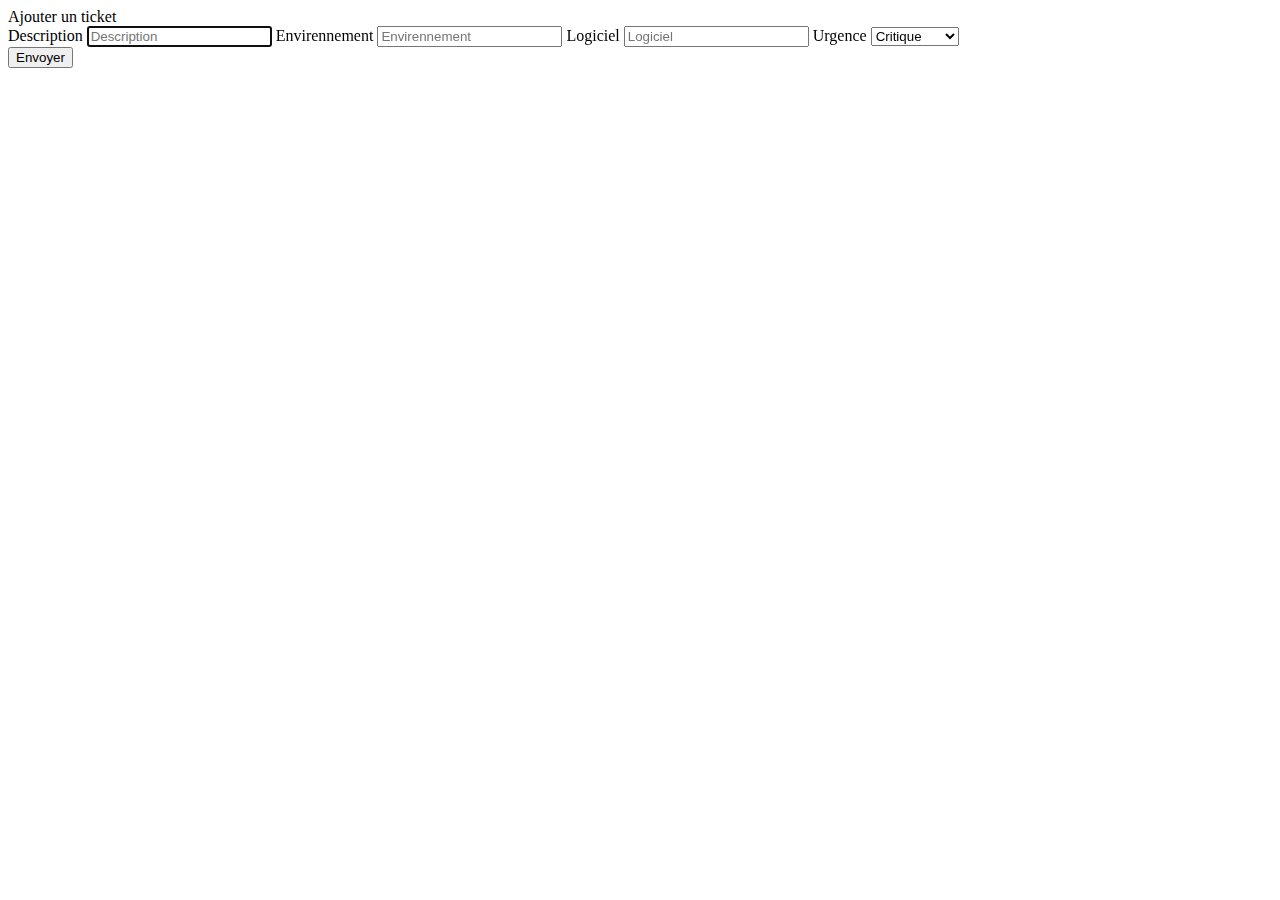
<file: src/main/resources/templates/template/add-ticket.html>
<!DOCTYPE html>
<html lang="en" xmlns:th="http://www.thymeleaf.org" xmlns:layout="http://www.ultraq.net.nz/thymeleaf/layout"
      layout:decorate="~{layout/index}">
<head>
    <meta charset="UTF-8">
    <title>Tickets</title>
    <link th:href="@{/style/bootstrap.min.css}" rel="stylesheet"/>
    <link th:href="@{/style/style.css}" rel="stylesheet"/>
</head>
<body>
<main layout:fragment="contenu">
    <div class="card">
        <div class="card-header">Ajouter un ticket</div>
        <div class="card-body row">
            <div class="col-3"></div>
            <form class="form-signin col-6" method="post" th:object="${ticket}"  th:action="@{/client/ticket/add}" >

                <label for="inputDescription" class="sr-only">Description</label>
                <input type="text" id="inputDescription" name="description"  class="form-control mb-3" placeholder="Description" required
                       autofocus th:field="*{description}">

                <label for="inputEnvir" class="sr-only">Envirennement</label>
                <input type="text" id="inputEnvir" name="envirennement"  class="form-control mb-3" placeholder="Envirennement" required
                       autofocus th:field="*{envirenemment}">

                <label for="inputLogiciel" class="sr-only">Logiciel</label>
                <input type="text" id="inputLogiciel" name="Logiciel"  class="form-control mb-3" placeholder="Logiciel" required
                       autofocus th:field="*{logiciel}">

                <label for="inputUrgnece" class="sr-only">Urgence</label>
                <select id="inputUrgnece" class="form-control mb-3" name="urgence" th:field="*{urgence}">
                    <option value="critique">Critique</option>
                    <option value="urgent">Urgent</option>
                    <option value="normal">Normal</option>
                    <option value="non urgent">Non urgent</option>
                </select>

                <div class="row">
                    <div class="col-2"></div>
                    <div class="col-8">
                        <button class="btn btn-primary btn-block" type="submit">Envoyer</button>
                    </div>
                </div>

            </form>
        </div>
    </div>
</main>
<script src="https://cdn.jsdelivr.net/npm/bootstrap@5.2.0-beta1/dist/js/bootstrap.bundle.min.js"
        integrity="sha384-pprn3073KE6tl6bjs2QrFaJGz5/SUsLqktiwsUTF55Jfv3qYSDhgCecCxMW52nD2"
        crossorigin="anonymous"></script>
</body>
</html>
</file>
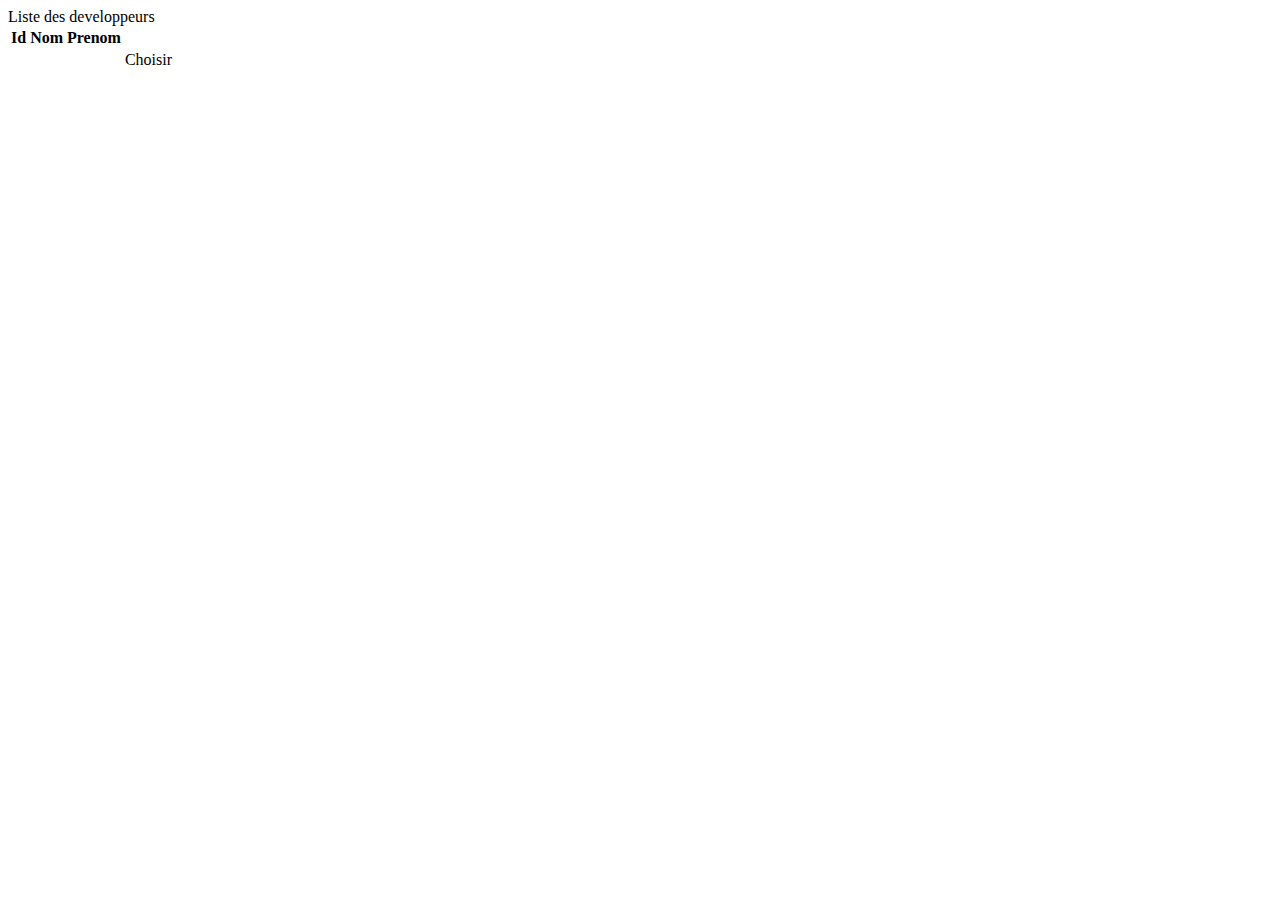
<file: src/main/resources/templates/template/affectation-ticket.html>
<!DOCTYPE html>
<html lang="en" xmlns:th="http://www.thymeleaf.org" xmlns:layout="http://www.ultraq.net.nz/thymeleaf/layout"
      layout:decorate="~{layout/index}">
<head>
    <meta charset="UTF-8">
    <title>Tickets</title>
    <link th:href="@{/style/bootstrap.min.css}" rel="stylesheet"/>
    <link th:href="@{/style/style.css}" rel="stylesheet"/>
</head>
<body>
<main layout:fragment="contenu">
    <div class="card">
        <div class="card-header">Liste des developpeurs</div>
        <div class="card-body">
            <table class="table">
                <thead class="thead-light">
                <tr>
                    <th scope="col">Id</th>
                    <th scope="col">Nom</th>
                    <th scope="col">Prenom</th>
                    <th scope="col"></th>
                </tr>
                </thead>
                <tbody>
                <tr th:each="u:${users}">
                    <td th:text="${u.id}"></td>
                    <td th:text="${u.nom}"></td>
                    <td th:text="${u.prenom}"></td>
                    <td><a th:href="@{/admin/tickets/choisir/{id}/{idT} (id=${u.id},idT=${ticket.id}) }" class="btn btn-primary">Choisir</a></td>
                </tr>
                </tbody>
            </table>
        </div>
    </div>
</main>
<script src="https://cdn.jsdelivr.net/npm/bootstrap@5.2.0-beta1/dist/js/bootstrap.bundle.min.js"
        integrity="sha384-pprn3073KE6tl6bjs2QrFaJGz5/SUsLqktiwsUTF55Jfv3qYSDhgCecCxMW52nD2"
        crossorigin="anonymous"></script>
</body>
</html>
</file>
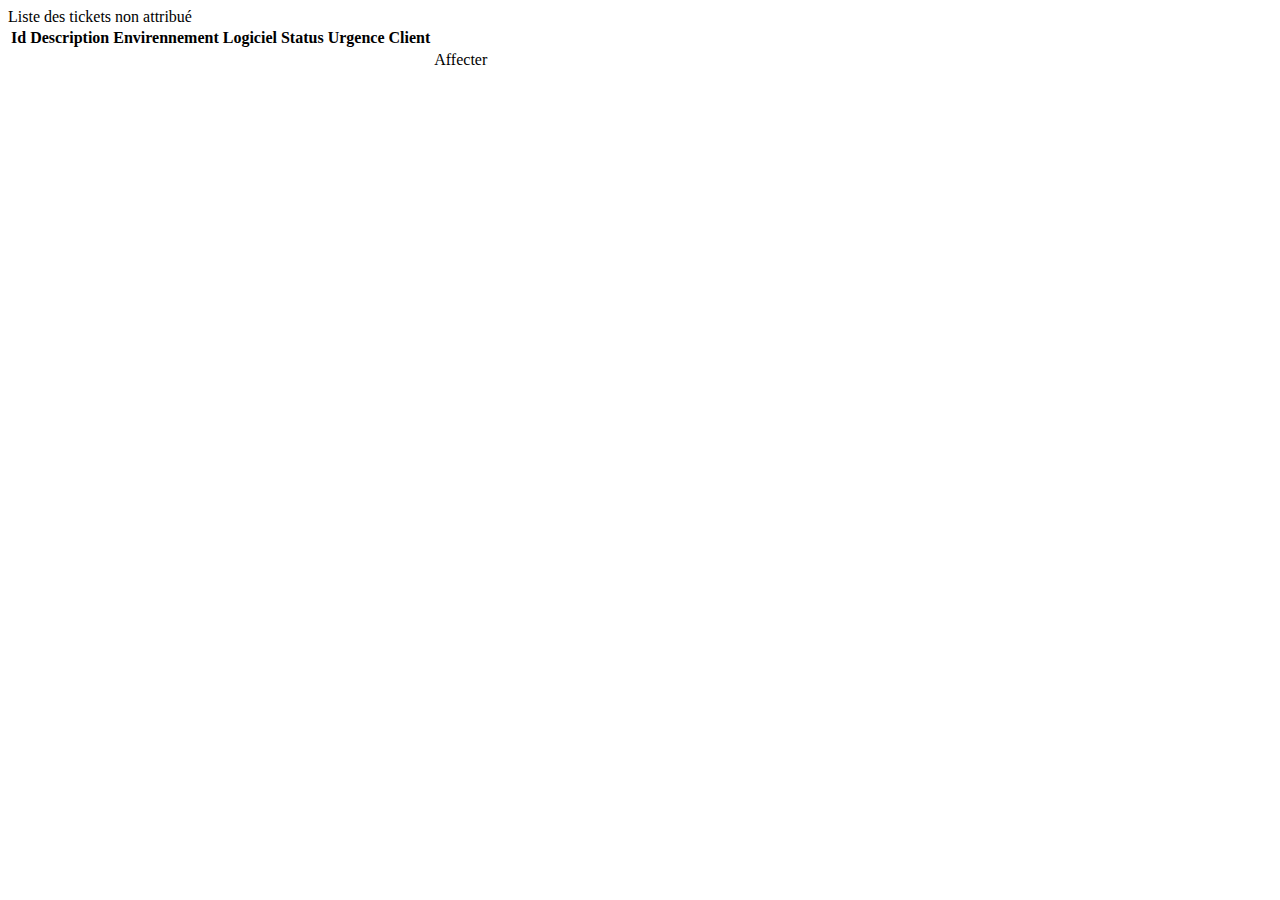
<file: src/main/resources/templates/template/ticket-non-attribue.html>
<!DOCTYPE html>
<html lang="en" xmlns:th="http://www.thymeleaf.org" xmlns:layout="http://www.ultraq.net.nz/thymeleaf/layout"
      layout:decorate="~{layout/index}">
<head>
    <meta charset="UTF-8">
    <title>Tickets</title>
    <link th:href="@{/style/bootstrap.min.css}" rel="stylesheet"/>
    <link th:href="@{/style/style.css}" rel="stylesheet"/>
</head>
<body>
<main layout:fragment="contenu">
    <div class="card">
        <div class="card-header">Liste des tickets non attribué</div>
        <div class="card-body">
            <table class="table">
                <thead class="thead-light">
                <tr>
                    <th scope="col">Id</th>
                    <th scope="col">Description</th>
                    <th scope="col">Envirennement</th>
                    <th scope="col">Logiciel</th>
                    <th scope="col">Status</th>
                    <th scope="col">Urgence</th>
                    <th scope="col">Client</th>
                    <th scope="col"></th>
                </tr>
                </thead>
                <tbody>
                <tr th:each="t:${tickets}">
                    <td th:text="${t.id}"></td>
                    <td th:text="${t.description}"></td>
                    <td th:text="${t.envirenemment}"></td>
                    <td th:text="${t.logiciel}"></td>
                    <td th:text="${t.status}"></td>
                    <td th:text="${t.urgence}"></td>
                    <td th:text="${t.client}"></td>
                    <td><a th:href="@{/admin/tickets/affecter/{id} (id=${t.id})}" class="btn btn-primary">Affecter</a></td>
                </tr>
                </tbody>
            </table>
        </div>
    </div>
</main>
<script src="https://cdn.jsdelivr.net/npm/bootstrap@5.2.0-beta1/dist/js/bootstrap.bundle.min.js"
        integrity="sha384-pprn3073KE6tl6bjs2QrFaJGz5/SUsLqktiwsUTF55Jfv3qYSDhgCecCxMW52nD2"
        crossorigin="anonymous"></script>
</body>
</html>
</file>
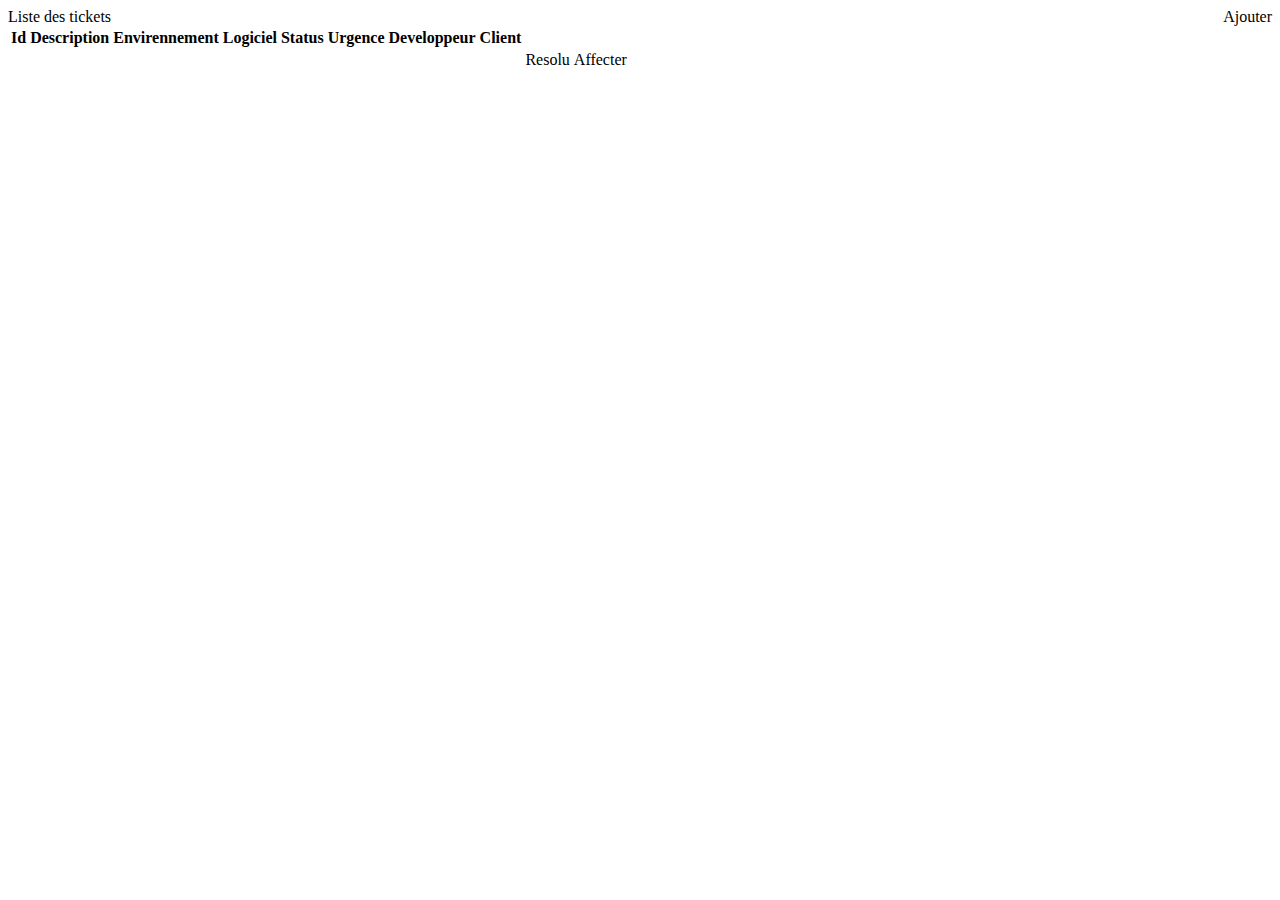
<file: src/main/resources/templates/template/tickets-liste.html>
<!DOCTYPE html>
<html lang="en" xmlns:th="http://www.thymeleaf.org" xmlns:layout="http://www.ultraq.net.nz/thymeleaf/layout"
      xmlns:sec="https://www.thymeleaf.org/thymeleaf-extras-springsecurity5"
      layout:decorate="~{layout/index}">
<head>
    <meta charset="UTF-8">
    <title>Tickets</title>
    <link th:href="@{/style/bootstrap.min.css}" rel="stylesheet"/>
    <link th:href="@{/style/style.css}" rel="stylesheet"/>
</head>
<body>
<main layout:fragment="contenu">
    <div class="card">
        <div class="card-header">
            Liste des tickets
            <a th:href="@{/client/ticket/add}"  sec:authorize="hasAnyAuthority('CLIENT')" class="btn btn-outline-primary" style="float: right">Ajouter</a>
        </div>
        <div class="card-body">
            <table class="table">
                <thead class="thead-light">
                <tr>
                    <th scope="col">Id</th>
                    <th scope="col">Description</th>
                    <th scope="col">Envirennement</th>
                    <th scope="col">Logiciel</th>
                    <th scope="col">Status</th>
                    <th scope="col">Urgence</th>
                    <th scope="col">Developpeur</th>
                    <th scope="col" sec:authorize="!hasAnyAuthority('CLIENT')">Client</th>
                    <th scope="col"></th>
                </tr>
                </thead>
                <tbody>
                <tr th:each="t:${tickets}">
                    <td th:text="${t.id}"></td>
                    <td th:text="${t.description}"></td>
                    <td th:text="${t.envirenemment}"></td>
                    <td th:text="${t.logiciel}"></td>
                    <td th:text="${t.status}"></td>
                    <td th:text="${t.urgence}"></td>
                    <td th:text="${t.developpeur}" sec:authorize="!hasAnyAuthority('DEVELOPPEUR')"></td>
                    <td th:text="${t.client}"  sec:authorize="!hasAnyAuthority('CLIENT')"></td>
                    <td th:if="${t.status} == 'en cours'"  sec:authorize="hasAnyAuthority('DEVELOPPEUR')"><a th:href="@{/developpeur/tickets/status/{id} (id=${t.id})}" class="btn btn-primary">Resolu</a></td>
                    <td><a th:href="@{/admin/tickets/affecter/{id} (id=${t.id})}" sec:authorize="hasAnyAuthority('ADMIN')" class="btn btn-primary">Affecter</a></td>

                </tr>
                </tbody>
            </table>
        </div>
    </div>
</main>
<script src="https://cdn.jsdelivr.net/npm/bootstrap@5.2.0-beta1/dist/js/bootstrap.bundle.min.js"
        integrity="sha384-pprn3073KE6tl6bjs2QrFaJGz5/SUsLqktiwsUTF55Jfv3qYSDhgCecCxMW52nD2"
        crossorigin="anonymous"></script>
</body>
</html>
</file>
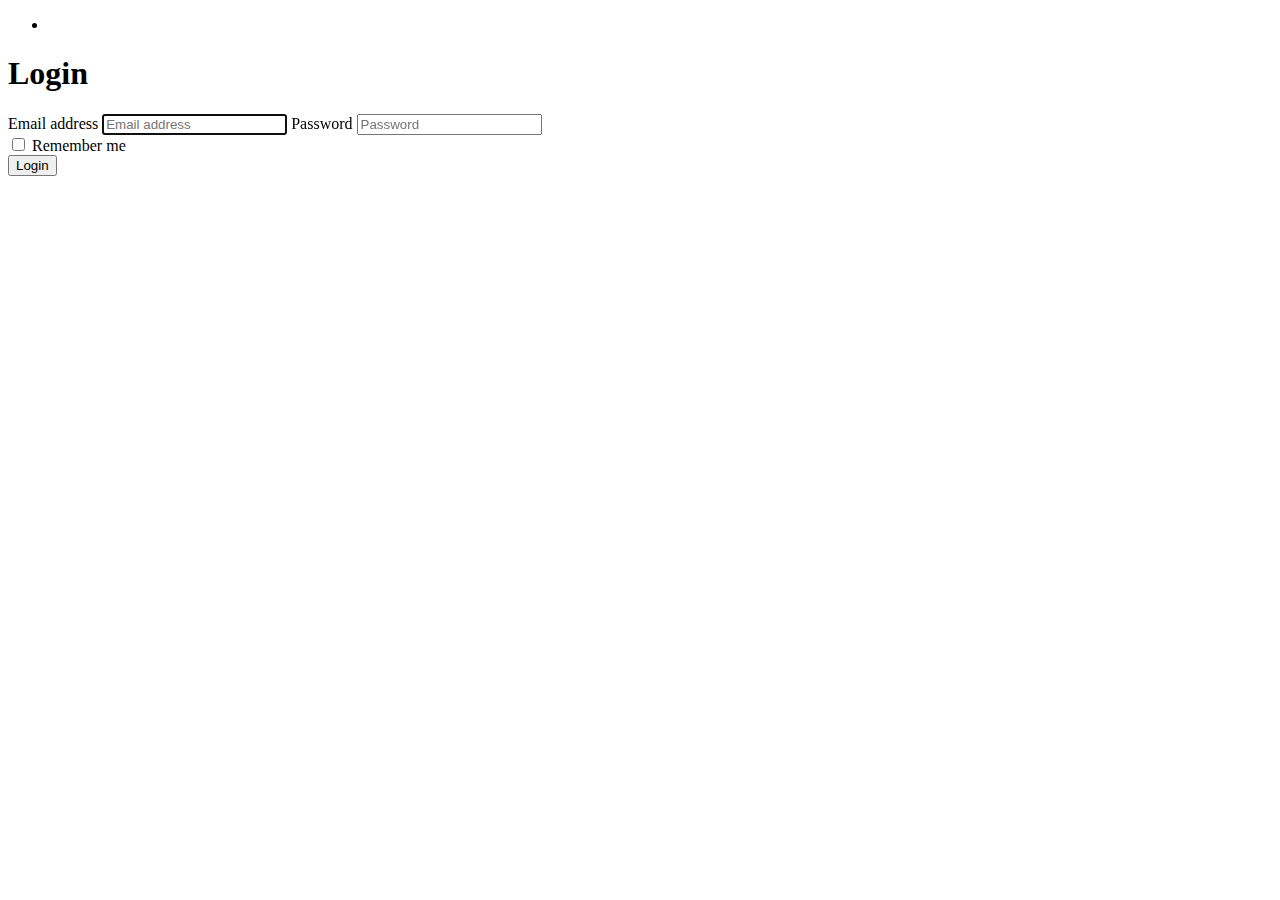
<file: src/main/resources/templates/users/login.html>
<!DOCTYPE html>
<html lang="en" xmlns:th="http://www.thymeleaf.org">
<head>
    <meta charset="UTF-8">
    <title>Tickets</title>
    <link th:href="@{/style/bootstrap.min.css}" rel="stylesheet"/>
    <link th:href="@{/style/login.css}" rel="stylesheet"/>
    <link th:href="@{/style/style.css}" rel="stylesheet"/>
</head>
<body>

<form class="form-signin" method="post" th:object="${user}" th:action="@{/users/login}" >

    <ul th:if="${#fields.hasErrors('*')}"  class="alert alert-danger" role="alert">
        <li th:each="err : ${#fields.errors('*')}" th:text="${err}" />
    </ul>
    <h1 class="h3 mb-3 font-weight-normal">Login</h1>

    <label for="inputEmail" class="sr-only">Email address</label>
    <input type="email" id="inputEmail" name="email" th:field="*{email}" class="form-control mb-2" placeholder="Email address" required=""
           autofocus="">
    <!--<p th:if="${#fields.hasErrors('email')}"  th:errors="*{email}"></p>-->

    <label for="inputPassword" class="sr-only">Password</label>
    <input type="password" id="inputPassword" name="password" th:field="*{password}" class="form-control" placeholder="Password" required="">
    <!--<p th:if="${#fields.hasErrors('password')}"  th:errors="*{password}"></p>-->

    <div class="checkbox mb-3">
        <label>
            <input type="checkbox" value="remember-me" > Remember me
        </label>
    </div>
    <button class="btn btn-lg btn-primary btn-block" type="submit">Login</button>
</form>

<script src="https://cdn.jsdelivr.net/npm/bootstrap@5.2.0-beta1/dist/js/bootstrap.bundle.min.js"
        integrity="sha384-pprn3073KE6tl6bjs2QrFaJGz5/SUsLqktiwsUTF55Jfv3qYSDhgCecCxMW52nD2"
        crossorigin="anonymous"></script>
</body>
</html>
</file>
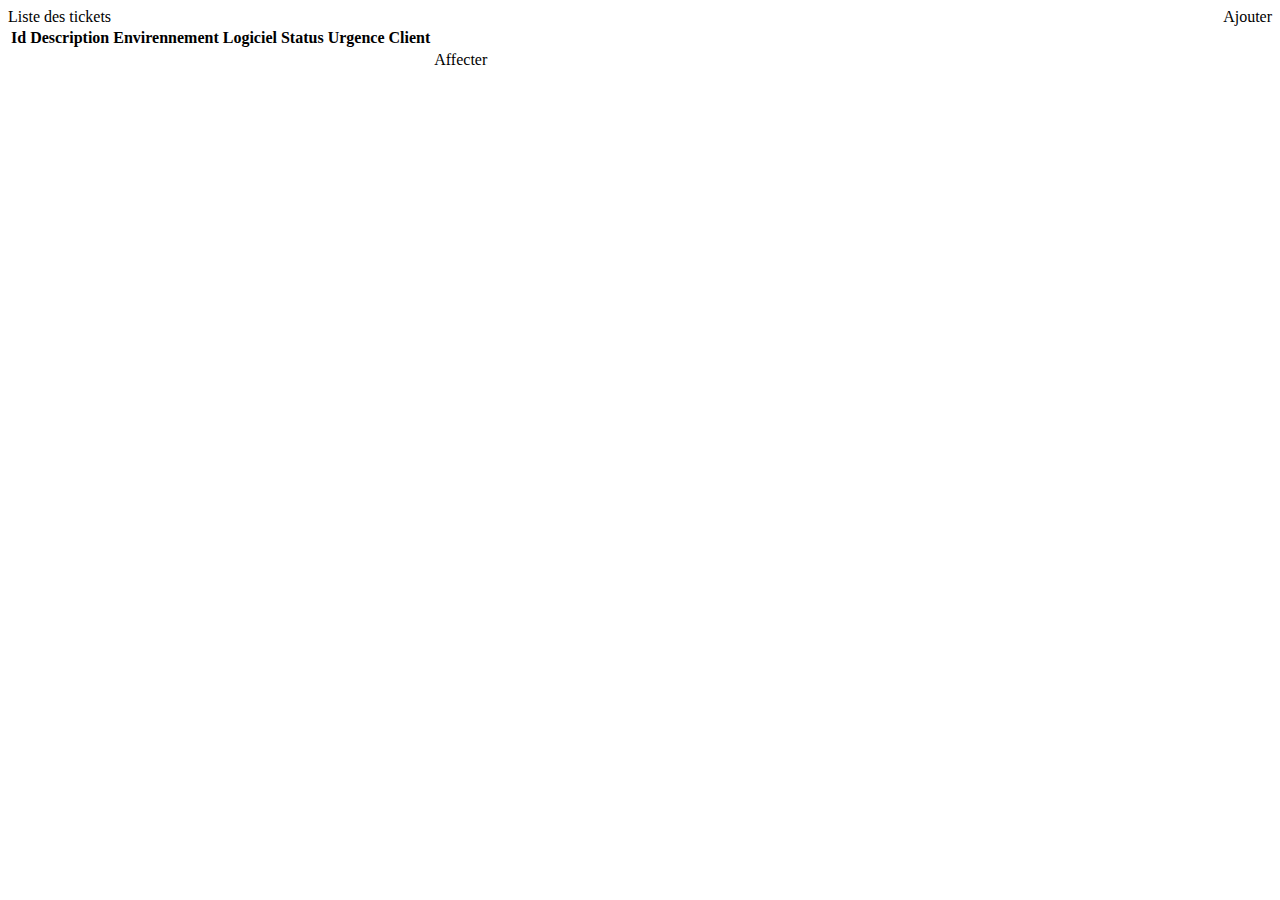
<file: src/main/resources/templates/template/admin/tickets-liste.html>
<!DOCTYPE html>
<html lang="en" xmlns:th="http://www.thymeleaf.org" xmlns:layout="http://www.ultraq.net.nz/thymeleaf/layout"
      layout:decorate="~{layout/index}">
<head>
    <meta charset="UTF-8">
    <title>Tickets</title>
    <link th:href="@{/style/bootstrap.min.css}" rel="stylesheet"/>
    <link th:href="@{/style/style.css}" rel="stylesheet"/>
</head>
<body>
<main layout:fragment="contenu">
    <div class="card">
        <div class="card-header">
            Liste des tickets
            <a th:href="@{/client/ticket/add}" class="btn btn-outline-primary w-25" style="float: right">Ajouter</a>
        </div>
        <div class="card-body">
            <table class="table">
                <thead class="thead-light">
                <tr>
                    <th scope="col">Id</th>
                    <th scope="col">Description</th>
                    <th scope="col">Envirennement</th>
                    <th scope="col">Logiciel</th>
                    <th scope="col">Status</th>
                    <th scope="col">Urgence</th>
                    <th scope="col">Client</th>
                    <th scope="col"></th>
                </tr>
                </thead>
                <tbody>
                <tr th:each="t:${tickets}">
                    <td th:text="${t.id}"></td>
                    <td th:text="${t.description}"></td>
                    <td th:text="${t.envirenemment}"></td>
                    <td th:text="${t.logiciel}"></td>
                    <td th:text="${t.status}"></td>
                    <td th:text="${t.urgence}"></td>
                    <td th:text="${t.client}"></td>
                    <td><a th:href="@{/admin/tickets/affecter/{id} (id=${t.id})}" class="btn btn-primary">Affecter</a></td>
                </tr>
                </tbody>
            </table>
        </div>
    </div>
</main>
<script src="https://cdn.jsdelivr.net/npm/bootstrap@5.2.0-beta1/dist/js/bootstrap.bundle.min.js"
        integrity="sha384-pprn3073KE6tl6bjs2QrFaJGz5/SUsLqktiwsUTF55Jfv3qYSDhgCecCxMW52nD2"
        crossorigin="anonymous"></script>
</body>
</html>
</file>
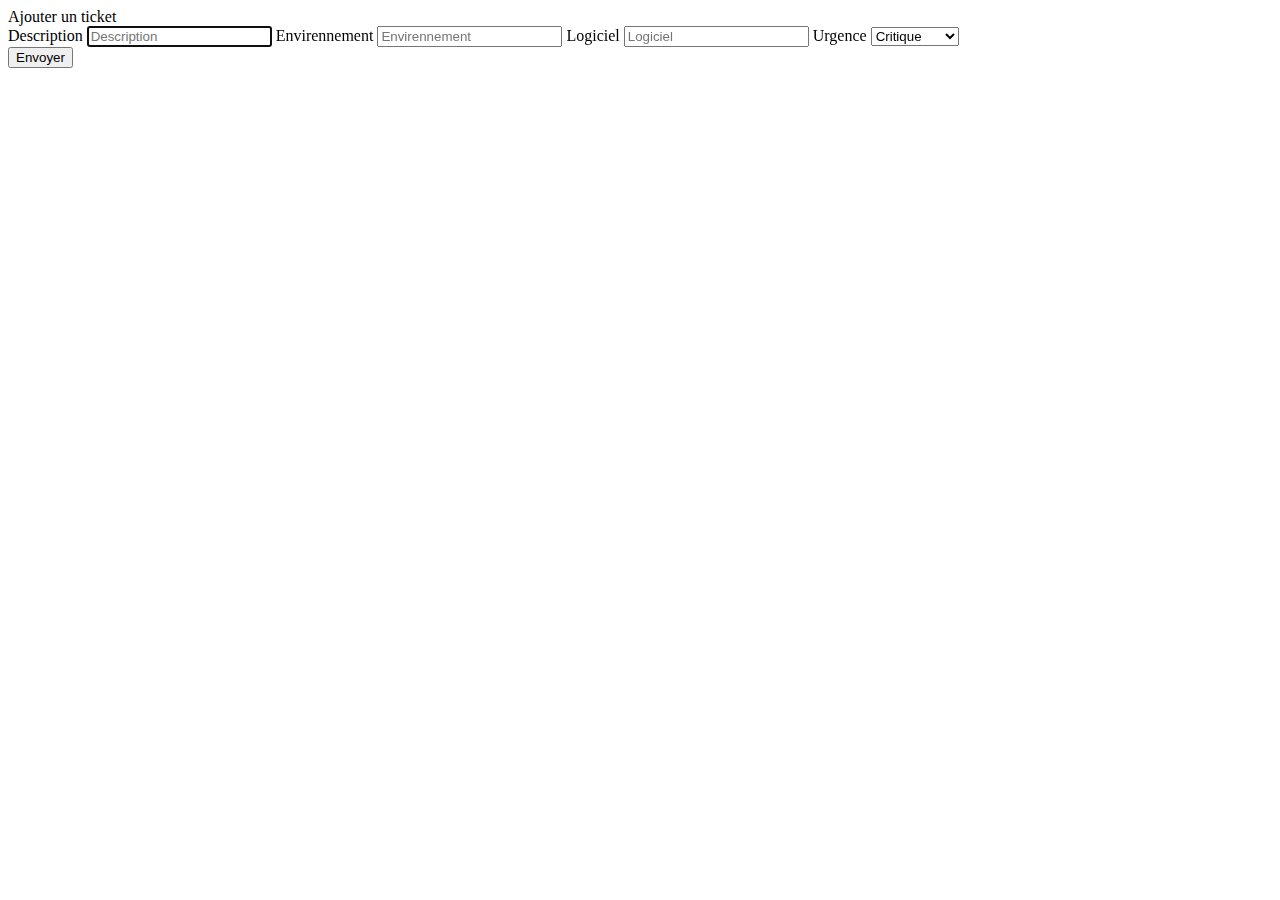
<file: src/main/resources/templates/template/client/add-ticket.html>
<!DOCTYPE html>
<html lang="en" xmlns:th="http://www.thymeleaf.org" xmlns:layout="http://www.ultraq.net.nz/thymeleaf/layout"
      layout:decorate="~{layout/index}">
<head>
    <meta charset="UTF-8">
    <title>Title</title>
    <link th:href="@{/style/bootstrap.min.css}" rel="stylesheet"/>
    <link th:href="@{/style/style.css}" rel="stylesheet"/>
</head>
<body>
<main layout:fragment="contenu">
    <div class="card">
        <div class="card-header">Ajouter un ticket</div>
        <div class="card-body row">
            <div class="col-3"></div>
            <form class="form-signin col-6" method="post" th:object="${ticket}"  th:action="@{/client/ticket/add}" >

                <!-- <ul th:if="${#fields.hasErrors('*')}"  class="alert alert-danger" role="alert">
                     <li th:each="err : ${#fields.errors('*')}" th:text="${err}" />
                 </ul>-->

                <label for="inputDescription" class="sr-only">Description</label>
                <input type="text" id="inputDescription" name="description"  class="form-control mb-3" placeholder="Description" required
                       autofocus th:field="*{description}">

                <label for="inputEnvir" class="sr-only">Envirennement</label>
                <input type="text" id="inputEnvir" name="envirennement"  class="form-control mb-3" placeholder="Envirennement" required
                       autofocus th:field="*{envirenemment}">

                <label for="inputLogiciel" class="sr-only">Logiciel</label>
                <input type="text" id="inputLogiciel" name="Logiciel"  class="form-control mb-3" placeholder="Logiciel" required
                       autofocus th:field="*{logiciel}">

                <label for="inputUrgnece" class="sr-only">Urgence</label>
                <select id="inputUrgnece" class="form-control mb-3" name="urgence" th:field="*{urgence}">
                    <option value="critique">Critique</option>
                    <option value="urgent">Urgent</option>
                    <option value="normal">Normal</option>
                    <option value="non urgent">Non urgent</option>
                </select>

                <div class="row">
                    <div class="col-2"></div>
                    <div class="col-8">
                        <button class="btn btn-primary btn-block" type="submit">Envoyer</button>
                    </div>
                </div>

            </form>
        </div>
    </div>
</main>
<script src="https://cdn.jsdelivr.net/npm/bootstrap@5.2.0-beta1/dist/js/bootstrap.bundle.min.js"
        integrity="sha384-pprn3073KE6tl6bjs2QrFaJGz5/SUsLqktiwsUTF55Jfv3qYSDhgCecCxMW52nD2"
        crossorigin="anonymous"></script>
</body>
</html>
</file>
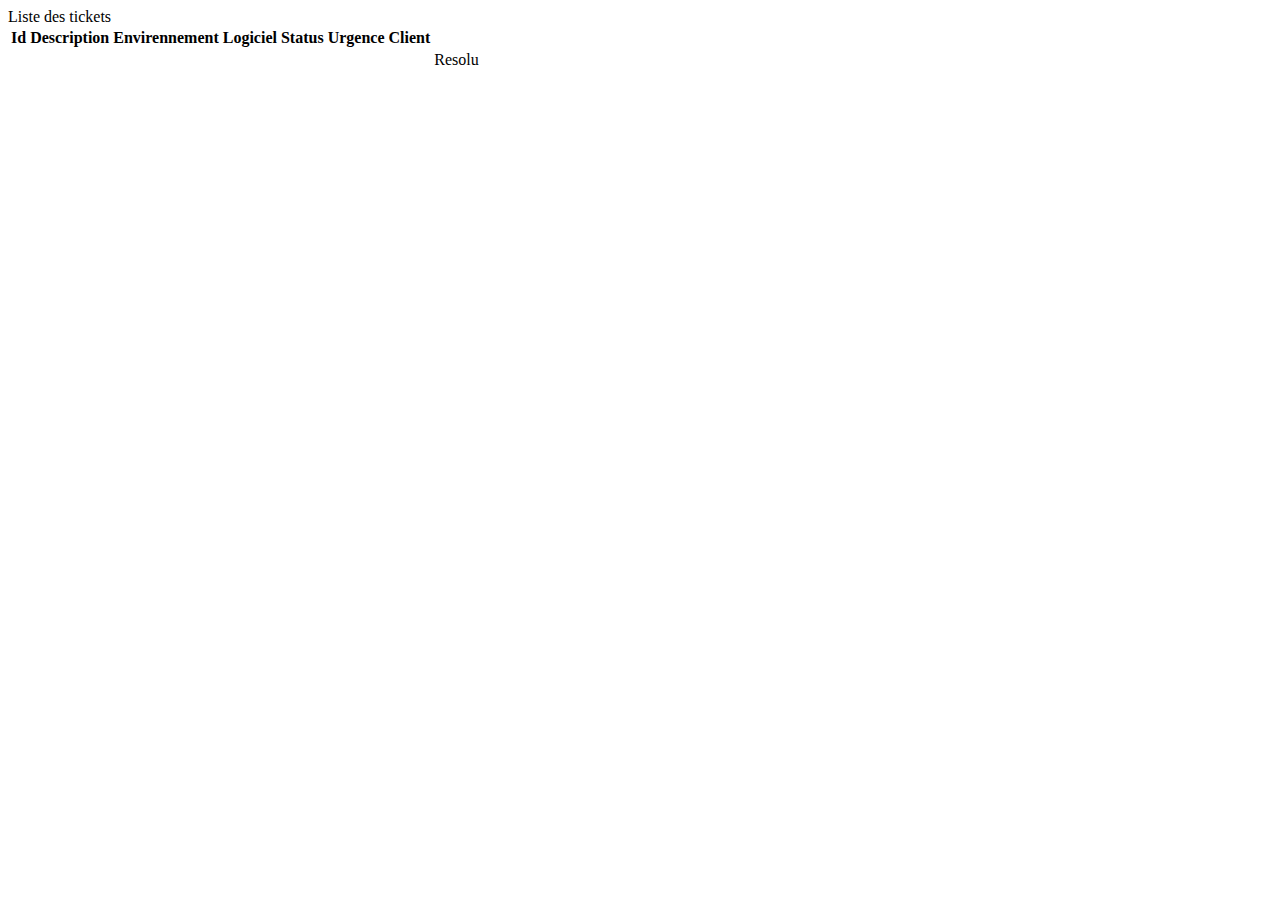
<file: src/main/resources/templates/template/dev/tickets-liste.html>
<!DOCTYPE html>
<html lang="en" xmlns:th="http://www.thymeleaf.org" xmlns:layout="http://www.ultraq.net.nz/thymeleaf/layout"
      layout:decorate="~{layout/index}">
<head>
    <meta charset="UTF-8">
    <title>Tickets</title>
    <link th:href="@{/style/bootstrap.min.css}" rel="stylesheet"/>
    <link th:href="@{/style/style.css}" rel="stylesheet"/>
</head>
<body>
<main layout:fragment="contenu">
    <div class="card">
        <div class="card-header">
            Liste des tickets
        </div>
        <div class="card-body">
            <table class="table">
                <thead class="thead-light">
                <tr>
                    <th scope="col">Id</th>
                    <th scope="col">Description</th>
                    <th scope="col">Envirennement</th>
                    <th scope="col">Logiciel</th>
                    <th scope="col">Status</th>
                    <th scope="col">Urgence</th>
                    <th scope="col">Client</th>
                    <th scope="col"></th>
                </tr>
                </thead>
                <tbody>
                <tr th:each="t:${tickets}">
                    <td th:text="${t.id}"></td>
                    <td th:text="${t.description}"></td>
                    <td th:text="${t.envirenemment}"></td>
                    <td th:text="${t.logiciel}"></td>
                    <td th:text="${t.status}"></td>
                    <td th:text="${t.urgence}"></td>
                    <td th:text="${t.client}"></td>
                    <td th:if="${t.status} == 'en cours'"><a th:href="@{/developpeur/tickets/status/{id} (id=${t.id})}" class="btn btn-primary">Resolu</a></td>

                </tr>
                </tbody>
            </table>
        </div>
    </div>
</main>
<script src="https://cdn.jsdelivr.net/npm/bootstrap@5.2.0-beta1/dist/js/bootstrap.bundle.min.js"
        integrity="sha384-pprn3073KE6tl6bjs2QrFaJGz5/SUsLqktiwsUTF55Jfv3qYSDhgCecCxMW52nD2"
        crossorigin="anonymous"></script>
</body>
</html>
</file>
